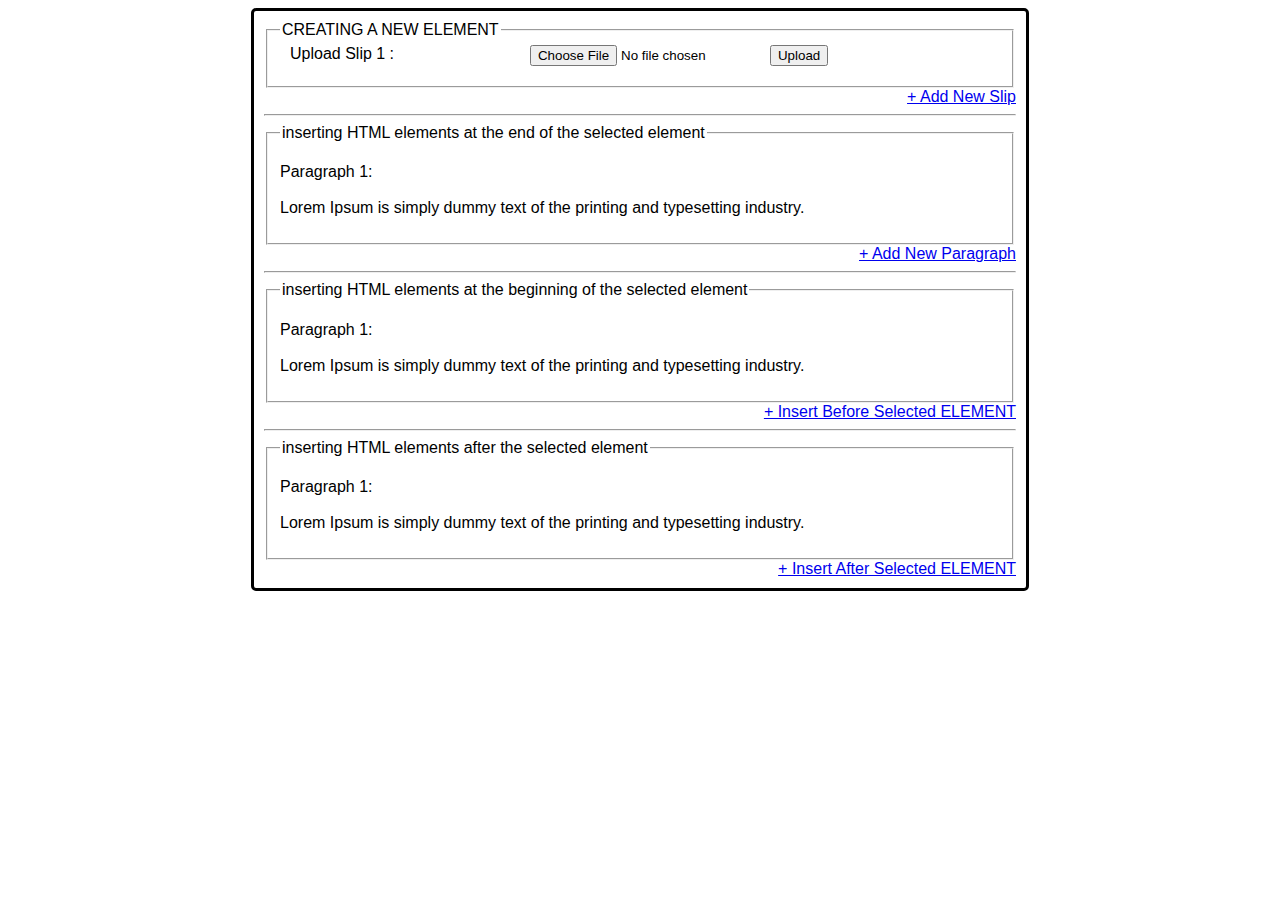
<file: AppendX/index.html>
<!doctype html>
<html lang="en">
<head>
    <meta charset="UTF-8">
    <meta name="viewport"
          content="width=device-width, user-scalable=no, initial-scale=1.0, maximum-scale=1.0, minimum-scale=1.0">
    <meta http-equiv="X-UA-Compatible" content="ie=edge">
    <link rel="stylesheet" href="css/styles.css">
    <title>Document</title>
</head>
<body>
<div class="content-holder">
    <form method="post">
        <fieldset id="payment-slip">
            <legend>CREATING A NEW ELEMENT</legend>
            <div class="row">
                <div class="large-4 column">
                    Upload Slip 1 :
                </div>
                <div class="large-4 column">
                    <input type="file" name="Slip1">
                </div>
                <div class="large-4 column">
                    <input type="submit" value="Upload">
                </div>
            </div>
        </fieldset>
        <div class="text-right"><a href="javascript:void(o);" class="js-add-new-slip">+ Add New Slip</a></div>
        <hr>
        <fieldset>
            <legend>inserting HTML elements at the end of the selected element</legend>
            <div class="paragraph-container">
                <p class="paragraph-1">
                    Paragraph 1: <br><br>
                    Lorem Ipsum is simply dummy text of the printing and typesetting industry.
                </p>
            </div>
        </fieldset>
        <div class="text-right"><a href="javascript:void(o);" class="js-new-paragraph">+ Add New Paragraph</a></div>

        <hr>
        <fieldset>
            <legend>inserting HTML elements at the beginning of the selected element</legend>
            <div class="paragraph-container2">

                <p class="Nparagraph1">
                    Paragraph 1: <br><br>
                    Lorem Ipsum is simply dummy text of the printing and typesetting industry.
                </p>
            </div>
        </fieldset>
        <div class="text-right"><a href="javascript:void(o);" class="js-new-paragraph2">+ Insert Before Selected ELEMENT</a></div>

        <hr>
        <fieldset>
            <legend>inserting HTML elements after the selected element</legend>

            <p class="After-paragraph1">
                Paragraph 1: <br><br>
                Lorem Ipsum is simply dummy text of the printing and typesetting industry.
            </p>

        </fieldset>
        <div class="text-right"><a href="javascript:void(o);" class="js-after-paragraph">+ Insert After Selected ELEMENT</a></div>

    </form>

</div>


<script src="js/jquery-3.1.0.min.js"></script>
<script src="js/app.js"></script>
</body>
</html>
</file>
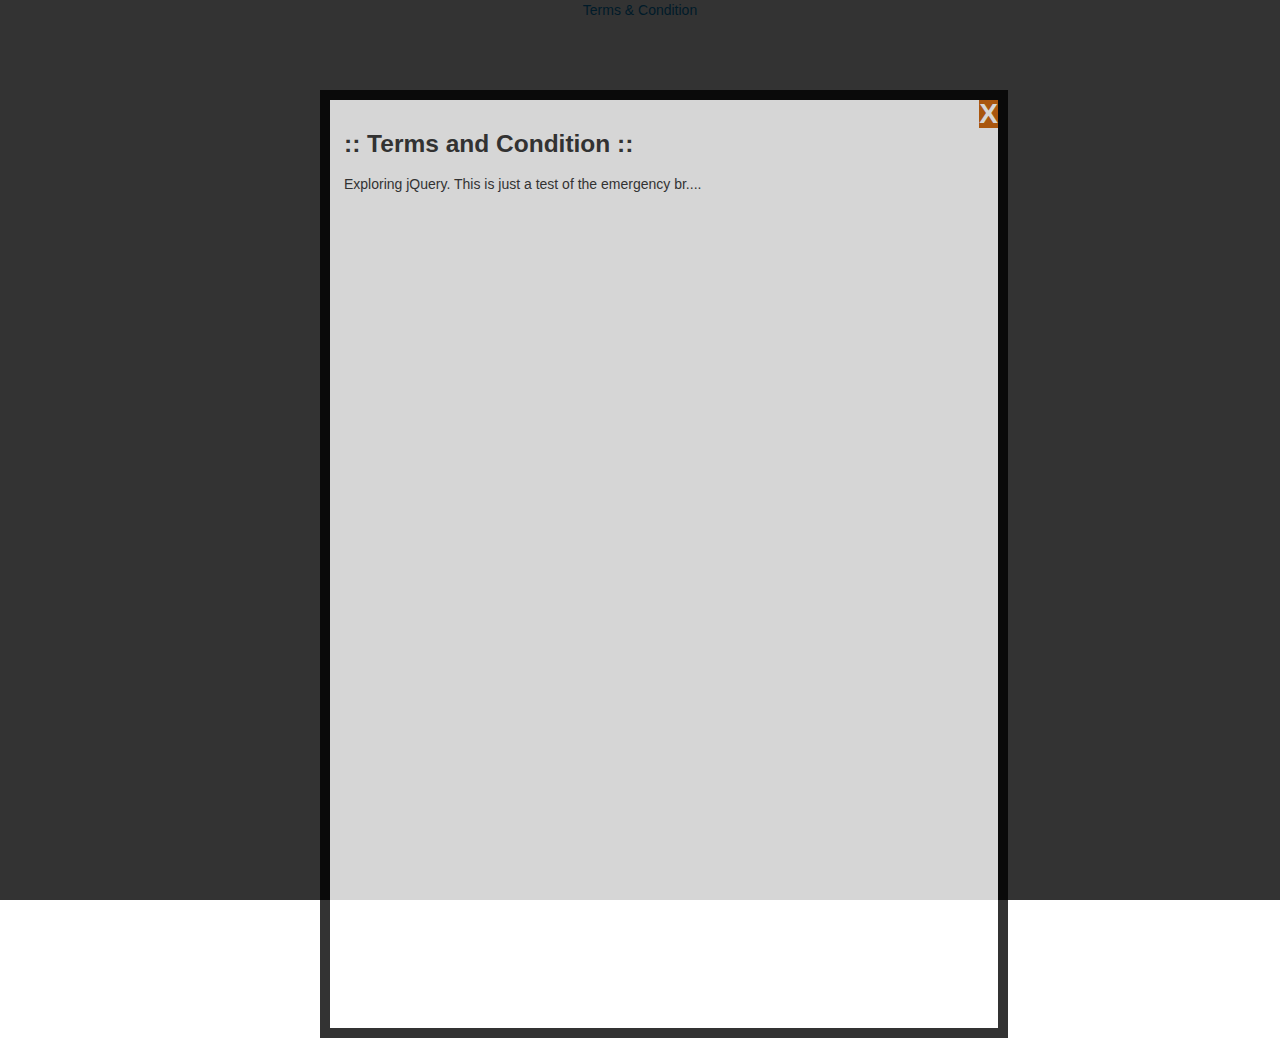
<file: Boss/index.html>
<!doctype html>
<html lang="en">
<head>
    <meta charset="UTF-8">
    <meta name="viewport"
          content="width=device-width, user-scalable=no, initial-scale=1.0, maximum-scale=1.0, minimum-scale=1.0">
    <meta http-equiv="X-UA-Compatible" content="ie=edge">
    <title>Boss</title>
    <link rel="stylesheet" href="css/bootstrap.min.css">
    <link rel="stylesheet" href="css/styles.css">
</head>
<body>
<div class="container-fluid">
    <div class="text-center">
        <a href="javascript:void(0);" class="open-light-window">Terms & Condition</a>
    </div>

    <div class="light-box">
        <a href="javascript:void(0);" class="close-box">X</a>

        <h3>:: Terms and Condition :: </h3>

        <p class="text-justify">
            Exploring jQuery. This is just a test of the emergency br....
        </p>
    </div>
    <div class="light-bg"></div>
</div>


<script src="js/jquery-3.1.0.min.js"></script>
<script src="js/bootstrap.min.js"></script>
<script src="js/app.js"></script>
</body>
</html>
</file>
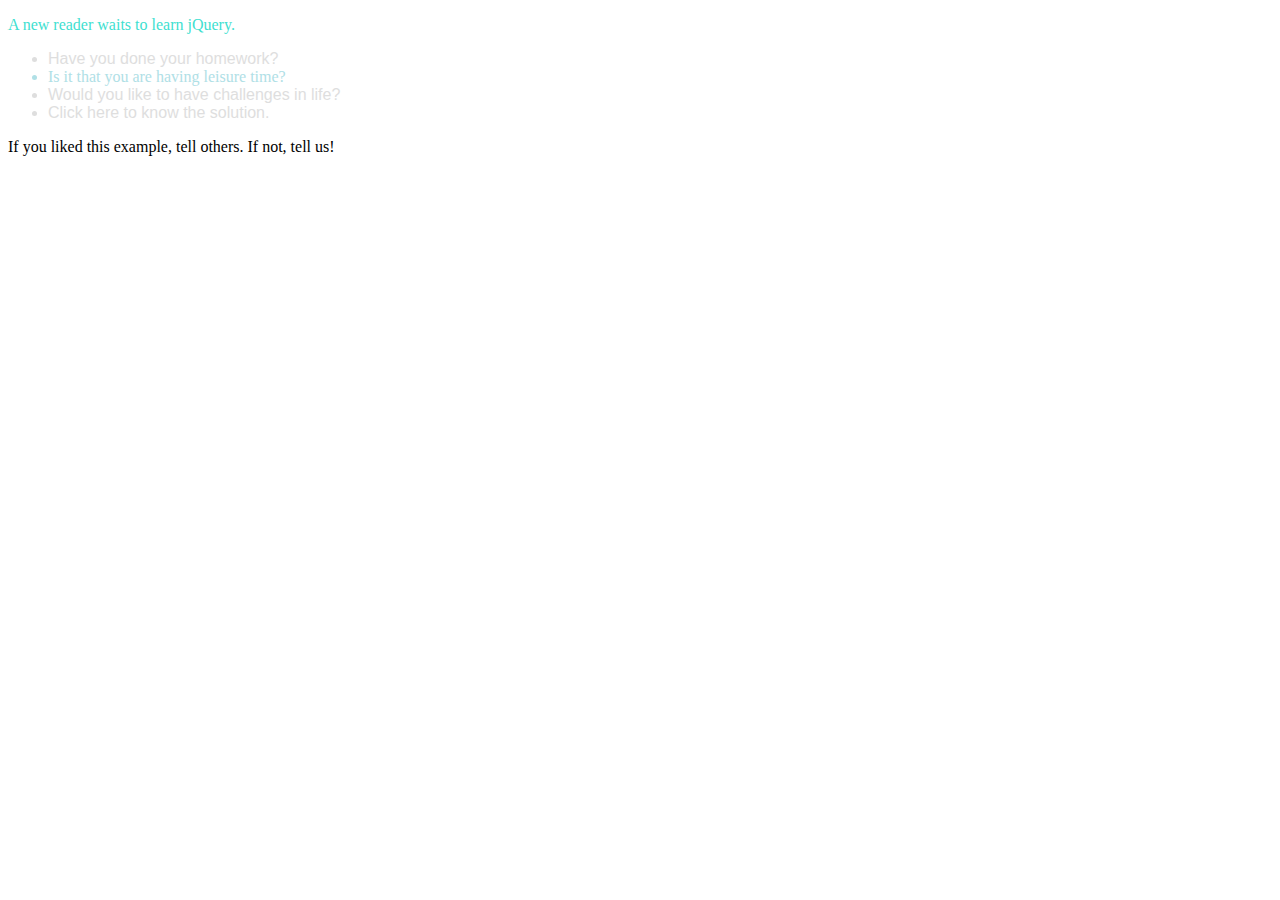
<file: Raiser/index.html>
<!doctype html>
<html lang="en">
<head>
    <meta charset="UTF-8">
    <meta name="viewport"
          content="width=device-width, user-scalable=no, initial-scale=1.0, maximum-scale=1.0, minimum-scale=1.0">
    <meta http-equiv="X-UA-Compatible" content="ie=edge">
    <title>Raiser</title>
</head>
<body>
<div class="frequency">
    <p>
        <span>A new reader waits to learn jQuery.</span>
    <ul>
        <li>Have you done your homework?</li>
        <li>Is it that you are having leisure time?</li>
        <li>Would you like to have challenges in life?</li>
        <li>Click here to know the solution.</li>
    </ul>
    </p>
    <p>If you liked this example, tell others. If not, tell us!</p>
</div>

<!--Chained:
$('ul').siblings('p').css('border', '1px solid red');
Unchained:
var ul = $('ul');
var siblings = ul.siblings('p');
siblings.css('border', '1px solid red');
Chained:
$('body').find($('p')).css('border', '1px solid red');
Unchained:
var body = $('body');
var p = $('p');
var pInBody = body.find(p);
pInBody.css('border', '1px solid red');
Chained:
$('input').parents("form").css('border', '1px solid red');
Unchained:
var input = $('input');
var form = input.parents('form');
form.css('border', '1px solid red'); -->





<script src="js/jquery-3.1.0.min.js"></script>
<script src="js/app.js"></script>

</body>
</html>
</file>
<file: AppendX/css/styles.css>
* {
    box-sizing: border-box;
    font-family: Arial;
}
.content-holder {
    border: solid;
    border-radius: 5px;
    padding: 10px;
    max-width: 778px;
    margin: 0 auto;
    overflow: hidden;
}
h5 {
    border-bottom: solid 2px #ccc;
    margin-bottom: 10px;
    padding: 10px;
}
.column {
    float: left;
    padding: 0 10px 10px 10px;
}
.large-4 {
    width: 33.333%
}
.text-right {
    text-align: right;
}
</file>
<file: Boss/css/styles.css>
.text-center {
    text-align: center;
}
.light-box, .light-bg {
    background: #000;
    width: 100%;
    height: 100%;
    opacity: .8;
    position: fixed;
    left: 0;
    top: 0;
    z-index: 2;
}

.light-bg {
    background: #000;
    width: 100%;
    height: 100%;
    opacity: .8;
    position: fixed;
    left: 0;
    top: 0;
    z-index: 2;
}
.light-box {
    background: #fff;
    border: solid 10px #000;
    width: 50%;
    padding: 1em;
    position: absolute;
    left: 50%;
    top: 10%;
    margin-left: -25%;
    z-index: 3;
}
.close-box {
    background: #c75f05;
    color: #fff;
    font: bold 2em/1 Arial;
    position: absolute;
    display: inline-block;
    right: 0;
    top: 0;
    z-index: 4;
}
</file>
